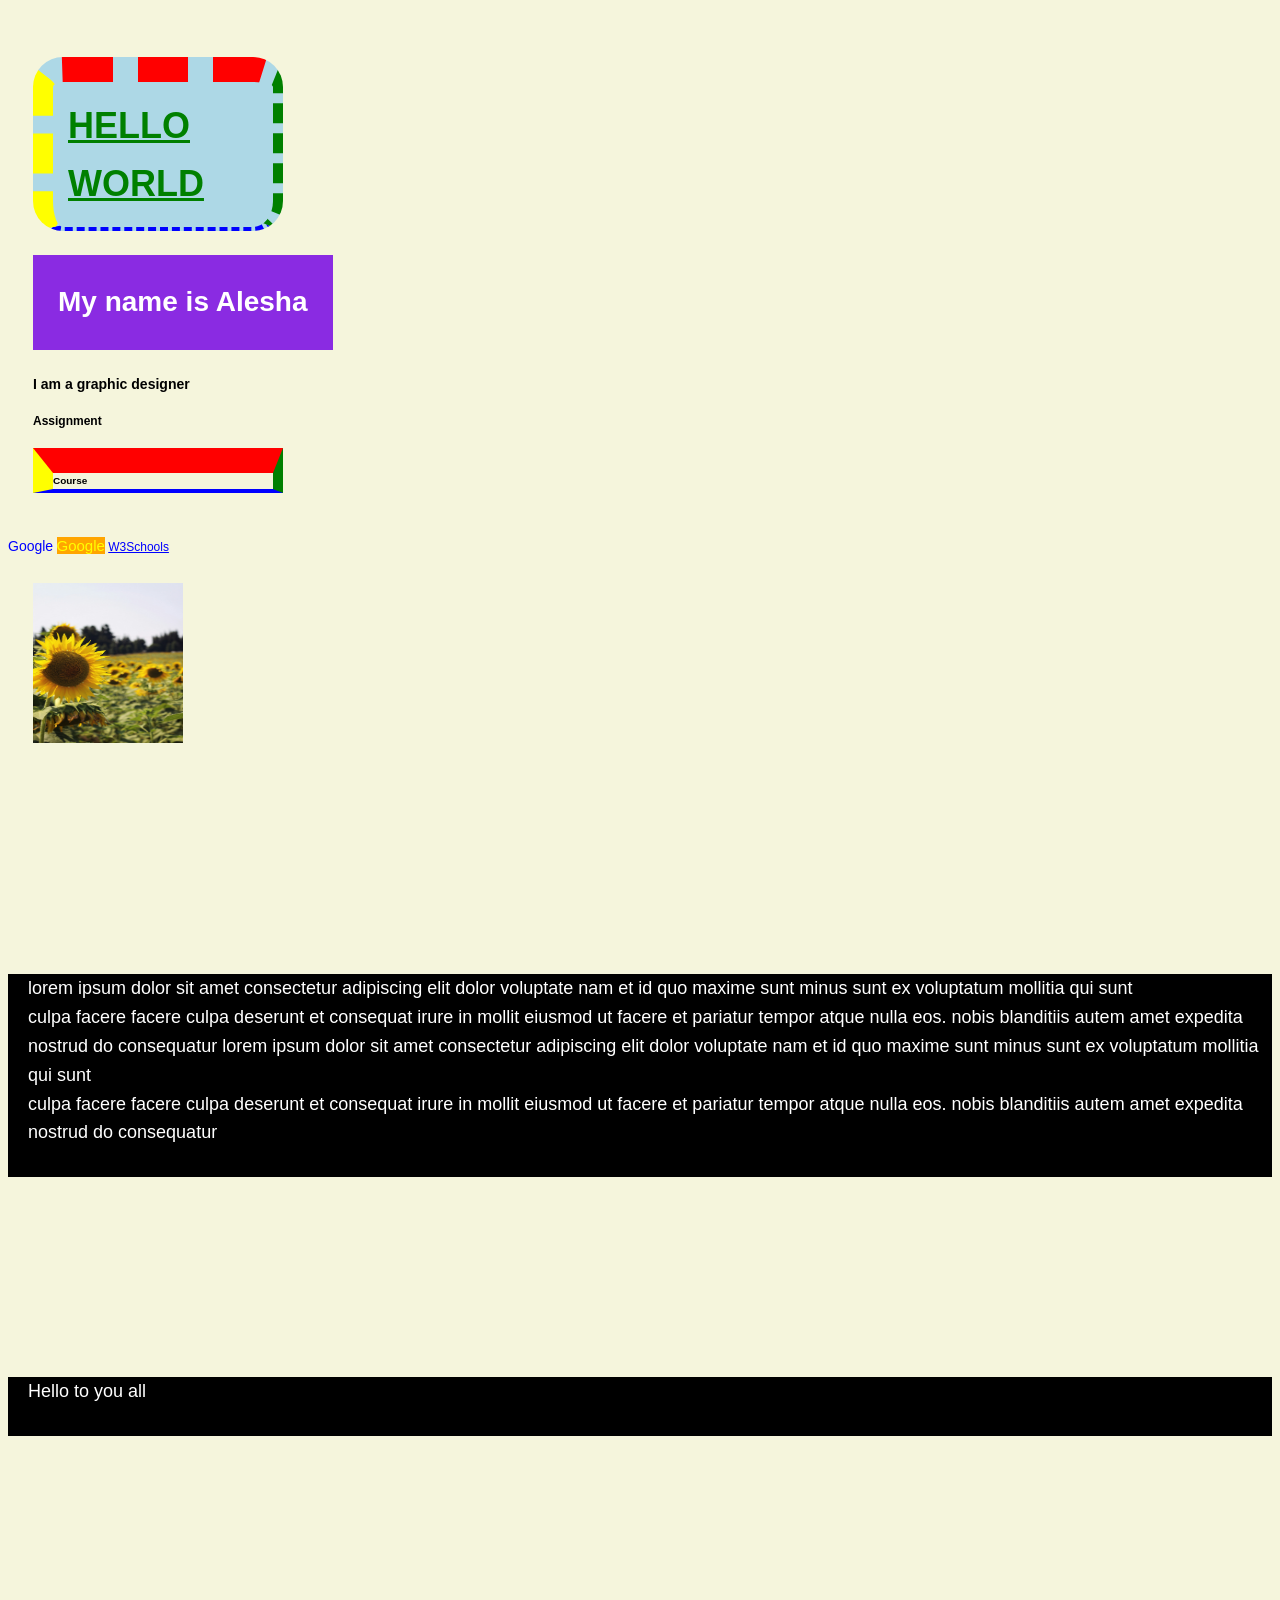
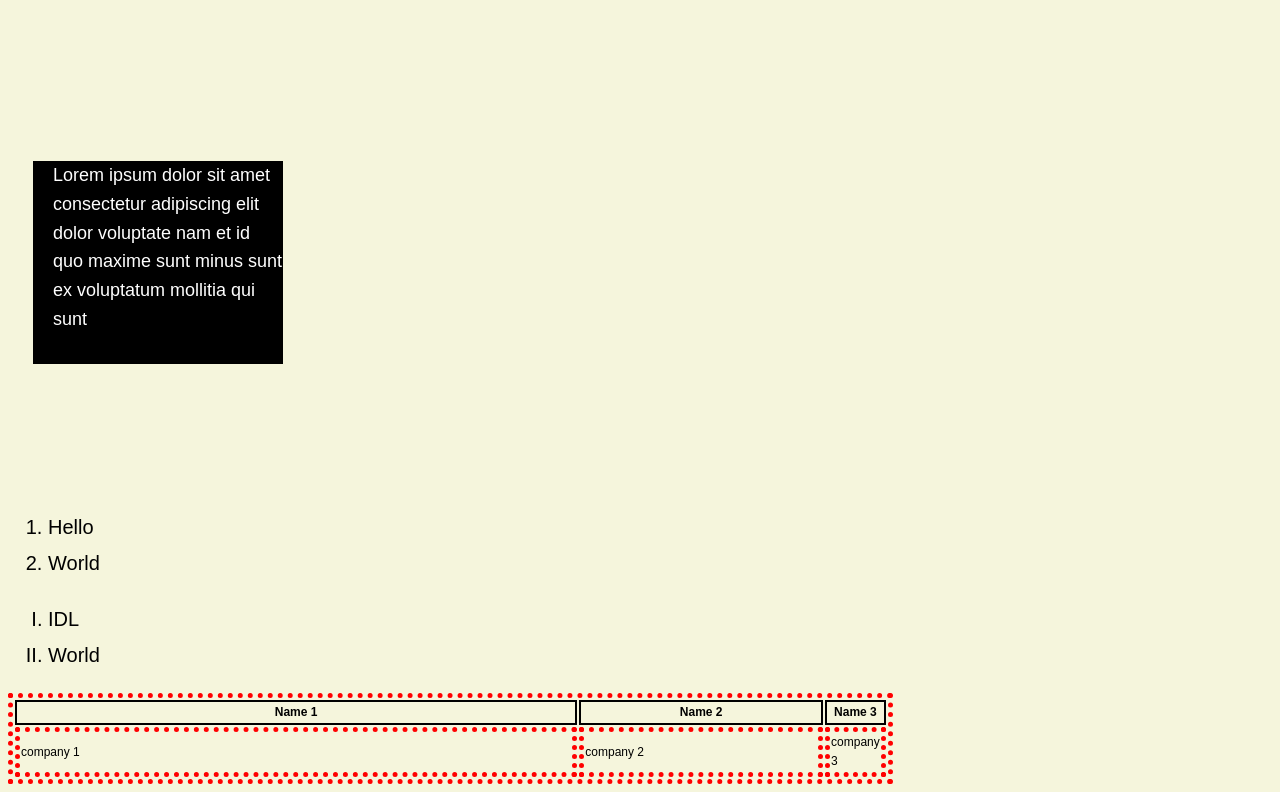
<file: index.html>
<!DOCTYPE html>
<html lang="en">
<head>
    <title>Alesha</title>
    <meta charset="UTF-8">
    <meta name="viewport" content="width=device-width, initial-scale=1.0">
    <style>
        p{color: white; background-color: black;
        font-size: 25px;}
    </style>
    <link rel="stylesheet"
    type="text/css" 
    href="styles.css"/>
</head>

<body>
    
 <div>
<h1 style="color:green;">Hello World</h1>
<h2>My name is Alesha</h2>
<h3>I am a graphic designer</h3>
<h4>Assignment</h4>
<h5>Course</h5>
</div> 

<a href="https://www.google.com" 
class="button">Google</a>

<a href="https://www.google.com" 
id="button1">Google</a>

<a href="https://www.w3schools.com">W3Schools</a>

<div>
  <img src="flower.jpg" 
  alt="picture of sunflower" 
  width="150" height="160">
</div>

<p>
lorem ipsum dolor sit amet consectetur adipiscing elit dolor voluptate nam et id quo maxime sunt minus sunt ex voluptatum mollitia qui sunt<br>culpa facere facere culpa deserunt et consequat irure in mollit eiusmod ut facere et pariatur tempor atque nulla eos. nobis blanditiis autem amet expedita nostrud do consequatur
lorem ipsum dolor sit amet consectetur adipiscing elit dolor voluptate nam et id quo maxime sunt minus sunt ex voluptatum mollitia qui sunt<br>culpa facere facere culpa deserunt et consequat irure in mollit eiusmod ut facere et pariatur tempor atque nulla eos. nobis blanditiis autem amet expedita nostrud do consequatur
</p>

<p>
    Hello to you all
</p>

<div> 
    <p>Lorem ipsum dolor sit amet consectetur adipiscing elit dolor voluptate nam et id quo maxime sunt minus sunt ex voluptatum mollitia qui sunt</p>
</div>

<ol>
    <li>Hello</li>
    <li>World</li>
</ol>

<ul>
    <li>IDL</li>
    <li>World</li>
</ul>

<table>
    <tr>
        <th>Name 1</th>
        <th>Name 2</th>
         <th>Name 3</th>

    </tr>

    <tr>
        <td>company 1</td>
        <td>company 2</td>
        <td>company 3</td>
    </tr>
</table>

</body>
</html>
</file>
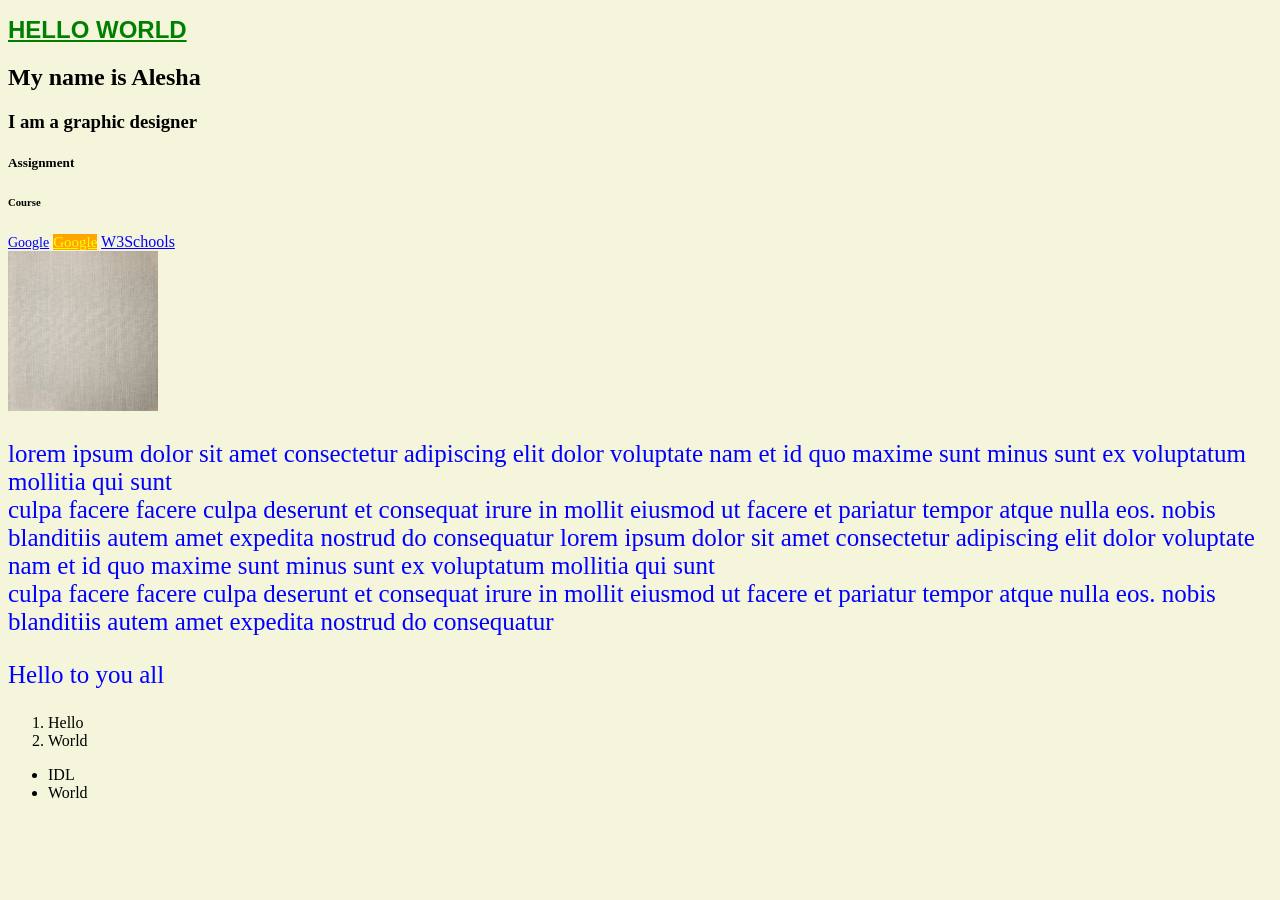
<file: EX1/index.html>
<!DOCTYPE html>
<head>
    <title>Alesha</title>
    <meta charset="UTF=8">
    <meta name="viewport" cotent="width=device-width,inital-scale=1.0">
    <style>
        p{color: blue; 
        font-size: 25px;}
    </style>
    <link rel="stylesheet"
    type="text/css" 
    href="stylesheet.css"/>
</head>

<body>
    
 <div>
<h1 style="color:green;">Hello World</h1>
<h2>My name is Alesha</h2>
<h3>I am a graphic designer</h3>
<h5>Assignment</h5>
<h6>Course</h6>
</div> 

<a href="https://www.google.com" 
class="button">Google</a>

<a href="https://www.google.com" 
id="button1">Google</a>

<a href="https://www.w3schools.com">W3Schools</a>

<div>
  <img src="fabric_swatch.jpg" 
   alt="picture of fabric" 
   width="150" height="160">
</div>
<p>
lorem ipsum dolor sit amet consectetur adipiscing elit dolor voluptate nam et id quo maxime sunt minus sunt ex voluptatum mollitia qui sunt<br>culpa facere facere culpa deserunt et consequat irure in mollit eiusmod ut facere et pariatur tempor atque nulla eos. nobis blanditiis autem amet expedita nostrud do consequatur
lorem ipsum dolor sit amet consectetur adipiscing elit dolor voluptate nam et id quo maxime sunt minus sunt ex voluptatum mollitia qui sunt<br>culpa facere facere culpa deserunt et consequat irure in mollit eiusmod ut facere et pariatur tempor atque nulla eos. nobis blanditiis autem amet expedita nostrud do consequatur
</p>

<p>
    Hello to you all
</p>

<ol>
    <li>Hello</li>
    <li>World</li>
</ol>

<ul>
    <li>IDL</li>
    <li>World</li>
</ul>

</body>
</html>
</file>
<file: styles.css>
h1{
    font-family: Arial, Helvetica, sans-serif;
    font-size:36px;
    font-weight: bold;
    color:red;
    text-decoration: underline;
    text-transform: uppercase;
    background-color: lightblue;

/* border style */
    border-style: dashed;
    border-width: 25px 10px 4px 20px;
    border-color: red green blue yellow;
    /* border radius: rounds the corners of the border */
    border-radius: 30px;

    /*padding*/
    padding: 15px;
}

h2{
    width:100%;
    height: auto;
    background-color: blueviolet;
    color: white;
    font-size: 28px;
    font-weight: bold;
    padding: 25px;
}

.container-fluid{
    width: 100%;
    height: auto;
}

h5{
    border-style: solid;
    border-width: 25px 10px 4px 20px;
    border-color: red green blue yellow;
}

.button{ /*CLASS*/
 font-size:14px;
 color:red;
 text-decoration: none;
}

#button1{ /*ID*/
 font-size:15px;
 color: yellow;
 text-decoration: none;
 background-color: orange;
}

P{
    border-style: 1px solid black;
    border-width: 25px 10px 4px 20px;
    border-color: red green blue yellow;
    font-size: 18px;
    line-height: 1.6;

  /*margins*/
    margin-top: 200px;
     margin-bottom: 100px;
     padding-left: 20px;
     padding-bottom: 30px;
    /* padding: 14px 20px 24px 50px; */
}

div{
    /*centering with auto, first define the width that the obeject can mive in. the auto measurement works to find the center and places your object in the cente*/
    width: 300px;
    padding: 25px;
    box-sizing: border-box;
   
   /* margin-left: auto;
    margin-right: auto;*/
}


body{
     background-color: beige;
     font-family: Arial, Helvetica, sans-serif;
     font-size: 12px;
     line-height: 1.6;
   /* background-image:url ("flower.jpg") The background would change to my image*/ 
}

a:link{ color: blue;}
a:visited{ color: purple;}
a:hover{ color:pink;
text-decoration: underline;}
a:active{color: red;}

p:hover{ color: rgb(128, 0, 51);}

ul{
    list-style-type: upper-roman;
    font-size: 20px;
    line-height: 1.8;
}

ol{
    list-style-type: lower-alphas;
    font-size: 20px;
    line-height: 1.8;
}

table,th,td{
    border: 5px dotted red;
    width:70%; 
}

th{
    border: 2px solid black;
}
</file>
<file: EX1/stylesheet.css>
h1{
    font-family: Arial, Helvetica, sans-serif;
    font-size:24px;
    font-weight: bold;
    color:red;
    text-decoration: underline;
    text-transform: uppercase;
}

.button{ /*CLASS*/
 font-size:14px;
 color:red;*/
 text-decoration: none;
}

#button1{ /*ID*/
 font-size:15px;
 color: yellow;*/
 text-decoration: none;
 background-color: orange;
}

body{
    background-color: beige
}

a:link{ color: blue;}
a:visited{ color: purple;}
a:hover{ color:pink;
text-decoration: underline;}
a:active{color: red;}

p:hover{ color: green;}
</file>
